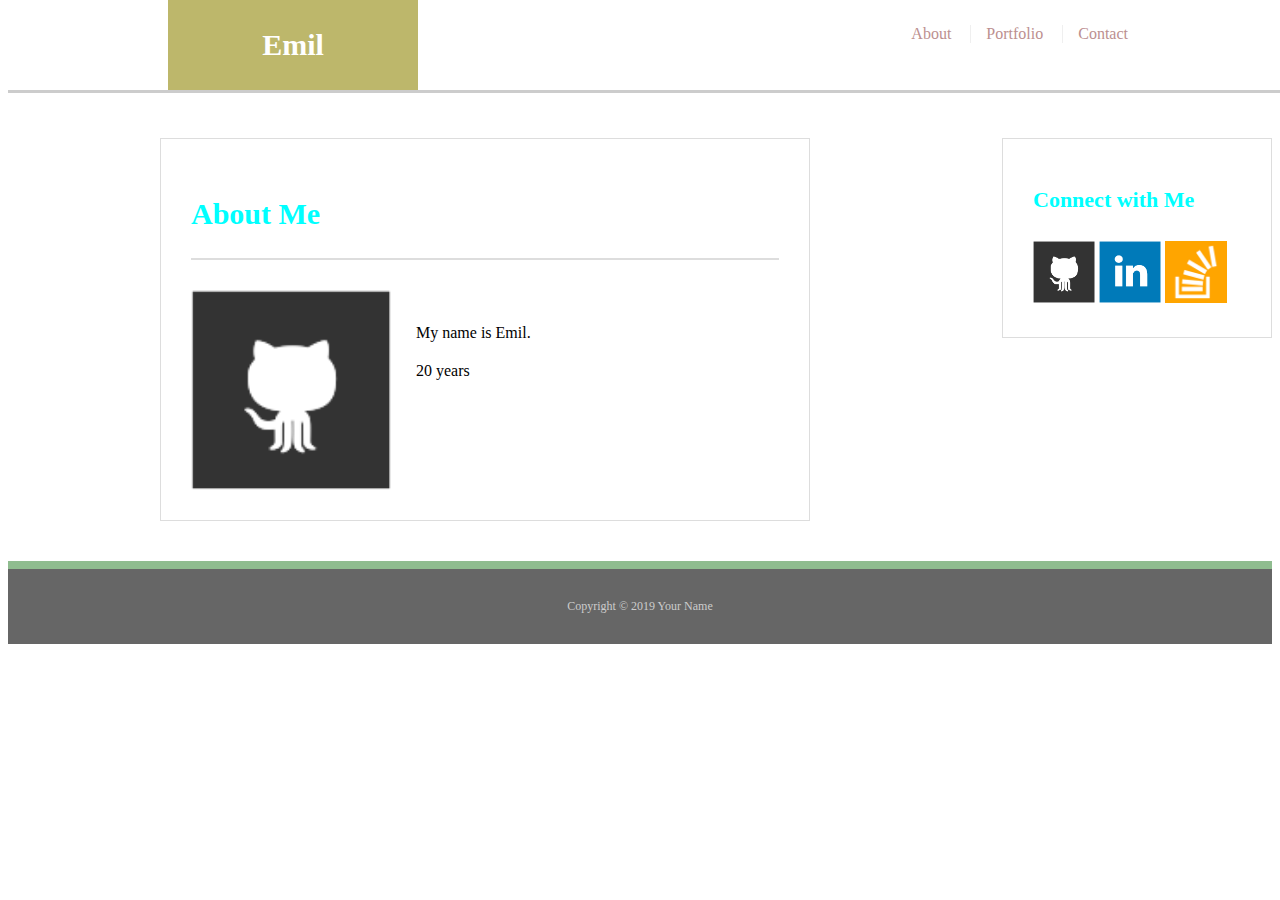
<file: index.html>
<!Doctype html>
<html lang="en-us">
<head>
  <meta charset="UTF-8">
  <title>About | Your Name</title>
  <link rel="stylesheet" type="text/css" href="./css/main.css">
</head>
<body>
  <header id="head-1">
    <div class="container">
      <a href="index.html" id="ad">Emil</a>
      <nav>
        <a href="index.html">About</a>
        <a href="portfolio.html">Portfolio</a>
        <a href="contact.html">Contact</a>
      </nav>
    </div>
  </header>
  <div id="mc" class="container">
    <section class="mc">
      <h1>About Me</h1>
      <img src="./img/github-128.png" class="auth-image" alt="Your Name">
      <div class="txt">
        <p>My name is Emil.</p>
        <p>20 years</p>
        </div>
    </section>
    </div>
    </section>
    <section class="leftside">
      <div id="connect">
        <h2>Connect with Me</h2>
        <a href="#"><img src="./img/github-128.png" class="social" alt="GitHub"/></a>
        <a href="#"><img src="./img/linkedin-128.png" class="social" alt="LinkedIn"/></a>
        <a href="#"><img src="./img/stackoverflow-128.png" class="social" alt="Stack Overflow"/></a>
      </div>
    </section>
  </div>
  <footer>
    <div class="container">
      Copyright &copy; 2019 Your Name
    </div>
  </footer>
</body>

</html>
</file>
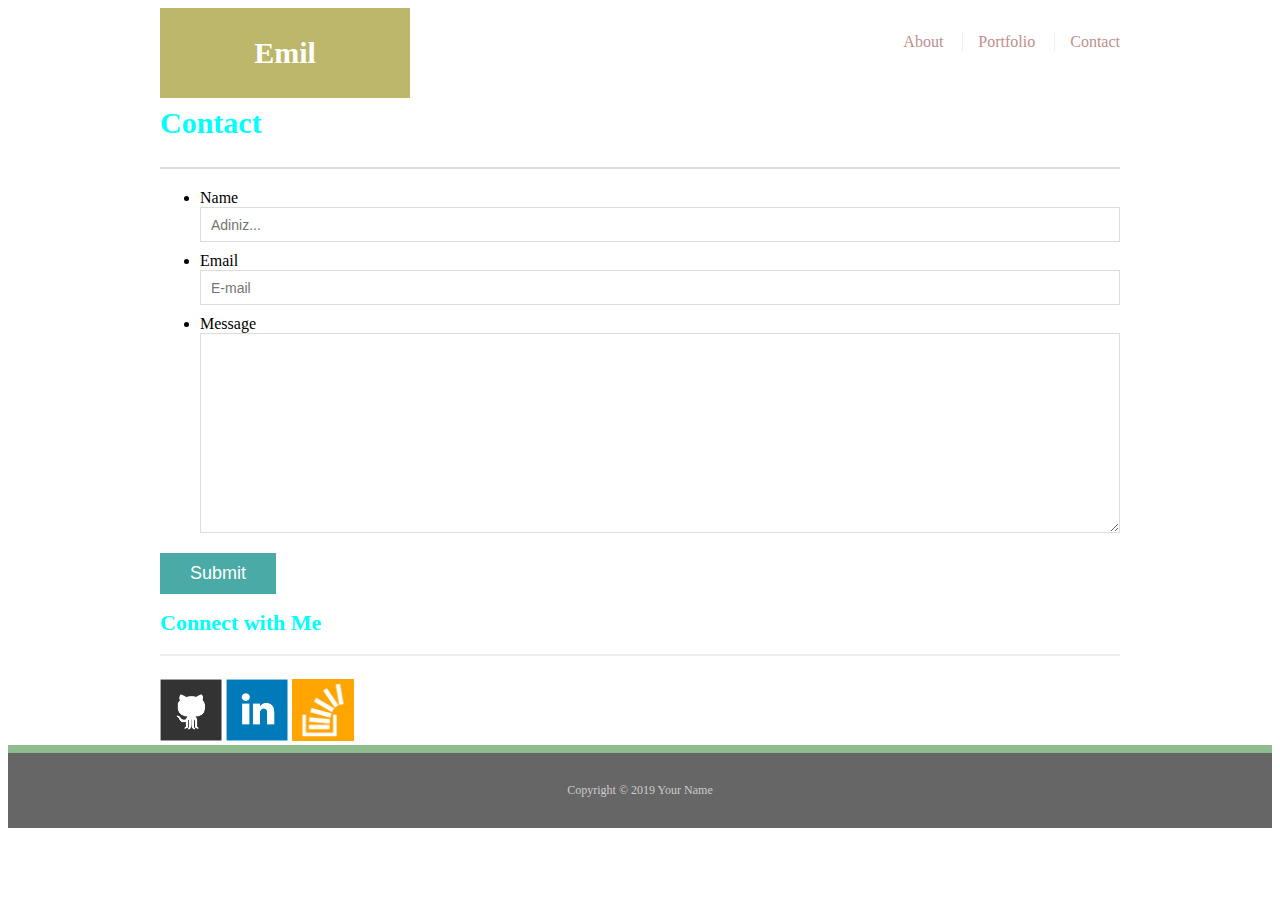
<file: contact.html>
<!Doctype html>
<html lang="en-us">
<head>
  <meta charset="UTF-8">
  <title>Contact | Emil</title>
  <link rel="stylesheet" type="text/css" href="./css/main.css">
</head>
<body>
  <header id="masthead">
    <div class="container">
      <a href="index.html" id="ad">Emil</a>
      <nav>
        <a href="index.html">About</a>
        <a href="portfolio.html">Portfolio</a>
        <a href="contact.html">Contact</a>
      </nav>
    </div>
  </header>
  <div id="main-container" class="container">
    <section class="main-section">
      <h1>Contact</h1>
      <form id="contact-form">
        <ul>
          <li>
            <label for="name">Name</label>
            <input type="text" id="name" name="name" placeholder="Adiniz..." required="required">
          </li>
          <li>
            <label for="email">Email</label>
            <input type="email" id="email" name="email" placeholder="E-mail" required="required">
          </li>
          <li>
            <label for="message">Message</label>
            <textarea id="message" name="message" required="required"></textarea>
          </li>
        </ul>
        <input type="submit">
      </form>

    </section>

    <section class="sidebar">
      <div id="connect">
        <h2>Connect with Me</h2>

        <a href="#"><img src="./img/github-128.png" class="social" alt="GitHub" /></a>
        <a href="#"><img src="./img/linkedin-128.png" class="social" alt="LinkedIn" /></a>
        <a href="#"><img src="./img/stackoverflow-128.png" class="social" alt="Stack Overflow" /></a>
      </div>
    </section>
  </div>

  <footer>
    <div class="container">
      Copyright &copy; 2019 Your Name
    </div>
  </footer>
</body>

</html>
</file>
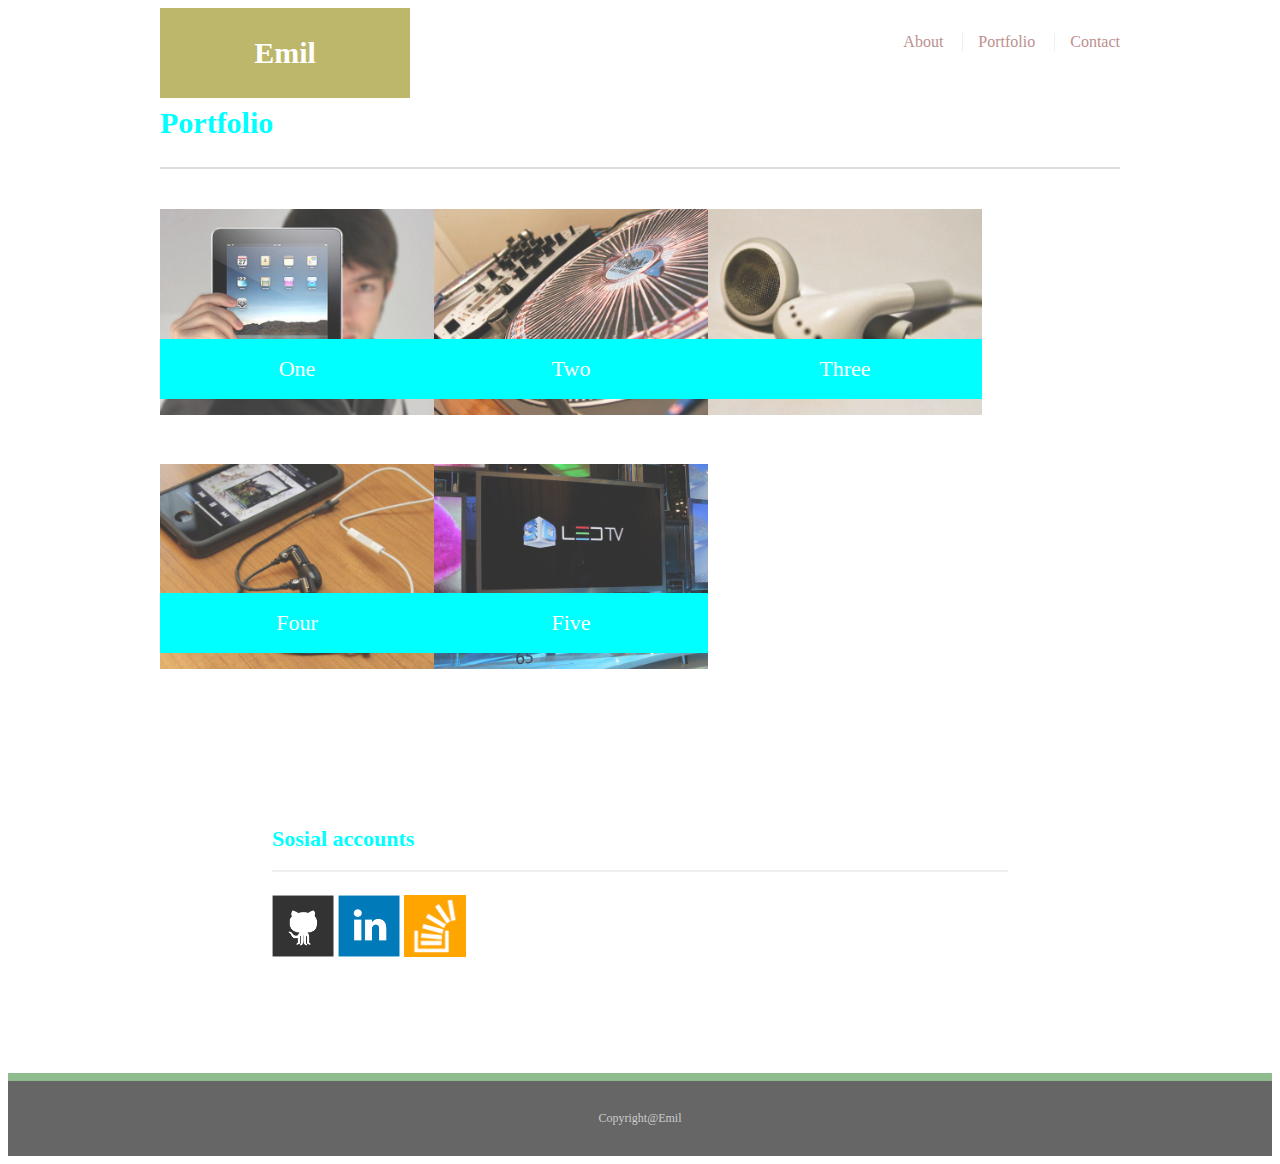
<file: portfolio.html>
<!doctype html>
<html lang="en-us">
<head>
  <meta charset="UTF-8">
  <title>Portfolio | Emil</title>
  <link rel="stylesheet" type="text/css" href="./css/main.css">
  <style>
    #connect {
  padding: 7em;
  clear: both;
}
  </style>
</head>
<body>
  <header id="">
    <div class="container">
      <a href="index.html" id="ad">Emil</a>
      <nav>
        <a href="index.html">About</a>
        <a href="portfolio.html">Portfolio</a>
        <a href="contact.html">Contact</a>
      </nav>
    </div>
  </header>

  <div id="main-container" class="container">
    <section class="main-section">
      <h1>Portfolio</h1>
      <div class="slid">
        <img src="./img/technics-q-c-640-480-1.jpg" alt="hangman">
        <h3>One</h3>
      </div>
      <div class="slid">
        <img src="./img/technics-q-c-640-480-2.jpg" alt="RPG Game">
        <h3>Two</h3>
      </div>
      <div class="slid">
        <img src="./img/technics-q-c-640-480-5.jpg" alt="Trivia Game">
        <h3>Three</h3>
      </div>
      <div class="slid">
        <img src="./img/technics-q-c-640-480-7.jpg" alt="Rutgers Info Widget">
        <h3>Four</h3>
      </div>
      <div class="slid">
        <img src="./img/technics-q-c-640-480-9.jpg" alt="Rock Paper Scissors">
        <h3>Five</h3>
      </div>
    </section>

    <section class="sidebar">
      <div id="connect">
        <h2>Sosial accounts</h2>

        <a href="#"><img src="./img/github-128.png" class="social" alt="GitHub" /></a>
        <a href="#"><img src="./img/linkedin-128.png" class="social" alt="LinkedIn" /></a>
        <a href="#"><img src="./img/stackoverflow-128.png" class="social" alt="Stack Overflow" /></a>
      </div>
    </section>
  </div>

  <footer>
    <div class="container">
      Copyright@Emil
    </div>
  </footer>
</body>

</html>
</file>
<file: css/main.css>
.container {
  width: 100%;
  max-width: 960px;
  margin: 0 auto;
  clear: both;
}

h1,h2,h3,
p {
  margin-bottom: 20px;
}

p:last-child {
  margin-bottom: 0;
}

h1,
h2,
h3 {
  font-family: Georgia, Times, "Times New Roman", serif;
  font-weight: 700;
  color: aqua;
}

h1 {
  padding-bottom: 20px;
  font-size: 30px;
  line-height: 49px;
  border-bottom: 2px solid #ddd;
}

h2, h3 {
  font-size: 22px;
}


#head-1 {
  position: fixed;
  z-index: 99;
  width: 100%;
  margin: -8px 0 30px;
  overflow: auto;
  color: #fff;
  background: #fff;
  border-bottom: 3px solid #ccc;
}

#ad {
  float: left;
  width: 250px;
  height: 90px;
  font-family: Georgia, Times, "Times New Roman", serif;
  font-size: 30px;
  font-weight: 700;
  line-height: 90px;
  color: #fff;
  text-align: center;
  text-decoration: none;
  background: darkkhaki;
}

nav {
  float: right;
  margin-top: 25px;
}

.txt{
    margin-top: 4em;
}

nav a {
  display: inline-block;
  padding-left: 15px;
  margin-left: 15px;
  line-height: 18px;
  color: rosybrown;
  text-decoration: none;
  border-left: 1px solid #efefef;
}

nav a:first-child {
  border-left: 0 none;
}

footer {
  padding: 30px 0;
  clear: both;
  font-size: 12px;
  color: #fff;
  color: #ccc;
  text-align: center;
  background: #666;
  border-top: 8px solid darkseagreen;
}

.leftside {
  float: right;
  width: 100%;
  max-width: 270px;
  padding: 30px;
  margin-bottom: 20px;
  background: #fff;
  border: 1px solid #ddd;
}

h3,
.sidebar h2 {
  padding-bottom: 20px;
  margin-bottom: 15px;
  line-height: 22px;
  border-bottom: 2px solid #eee;
}

.social {
  width: 62px;
  height: 62px;
  margin-top: 8px;
  margin-right: 5px;
}

.social:last-child {
  margin-right: 0;
}

#mc {
  padding-top: 130px;
}

.mc {
  float: left;
  width: 100%;
  max-width: 650px;
  padding: 30px;
  margin: 0 0 40px;
  background: #fff;
  border: 1px solid #ddd;
}

.slid {
  position: relative;
  float: left;
  width: 274px;
  margin: 20px 0 25px;
  overflow: auto;
}


.slid img {
  width: 100%;
  border: 0 none;
  opacity: 0.8;
}


.slid h3 {
  position: absolute;
  bottom: 20px;
  width: 100%;
  padding: 15px;
  margin-bottom: 0;
  font-weight: 300;
  line-height: 30px;
  color: #fff;
  text-align: center;
  background: aqua;
  border-bottom: 0;
}

.auth-image {
  float: left;
  width: 200px;
  height: auto;
  margin-top: 10px;
  margin-right: 25px;
}

#contact-form ul {
  margin-bottom: 20px;
}

#contact-form li {
  margin-bottom: 10px;
}

label,
input[type=text],
input[type=email],
textarea {
  display: block;
  width: 100%;
}

input[type=text],
input[type=email],
textarea {
  height: 35px;
  padding: 0 10px;
  font-size: 14px;
  border: 1px solid #ddd;
}

textarea {
  height: 200px;
}

input[type=submit] {
  padding: 10px 30px;
  font-size: 18px;
  color: #fff;
  cursor: pointer;
  background: #4aaaa5;
  border: 0 none;
}


* {
  box-sizing: border-box;
}
</file>
